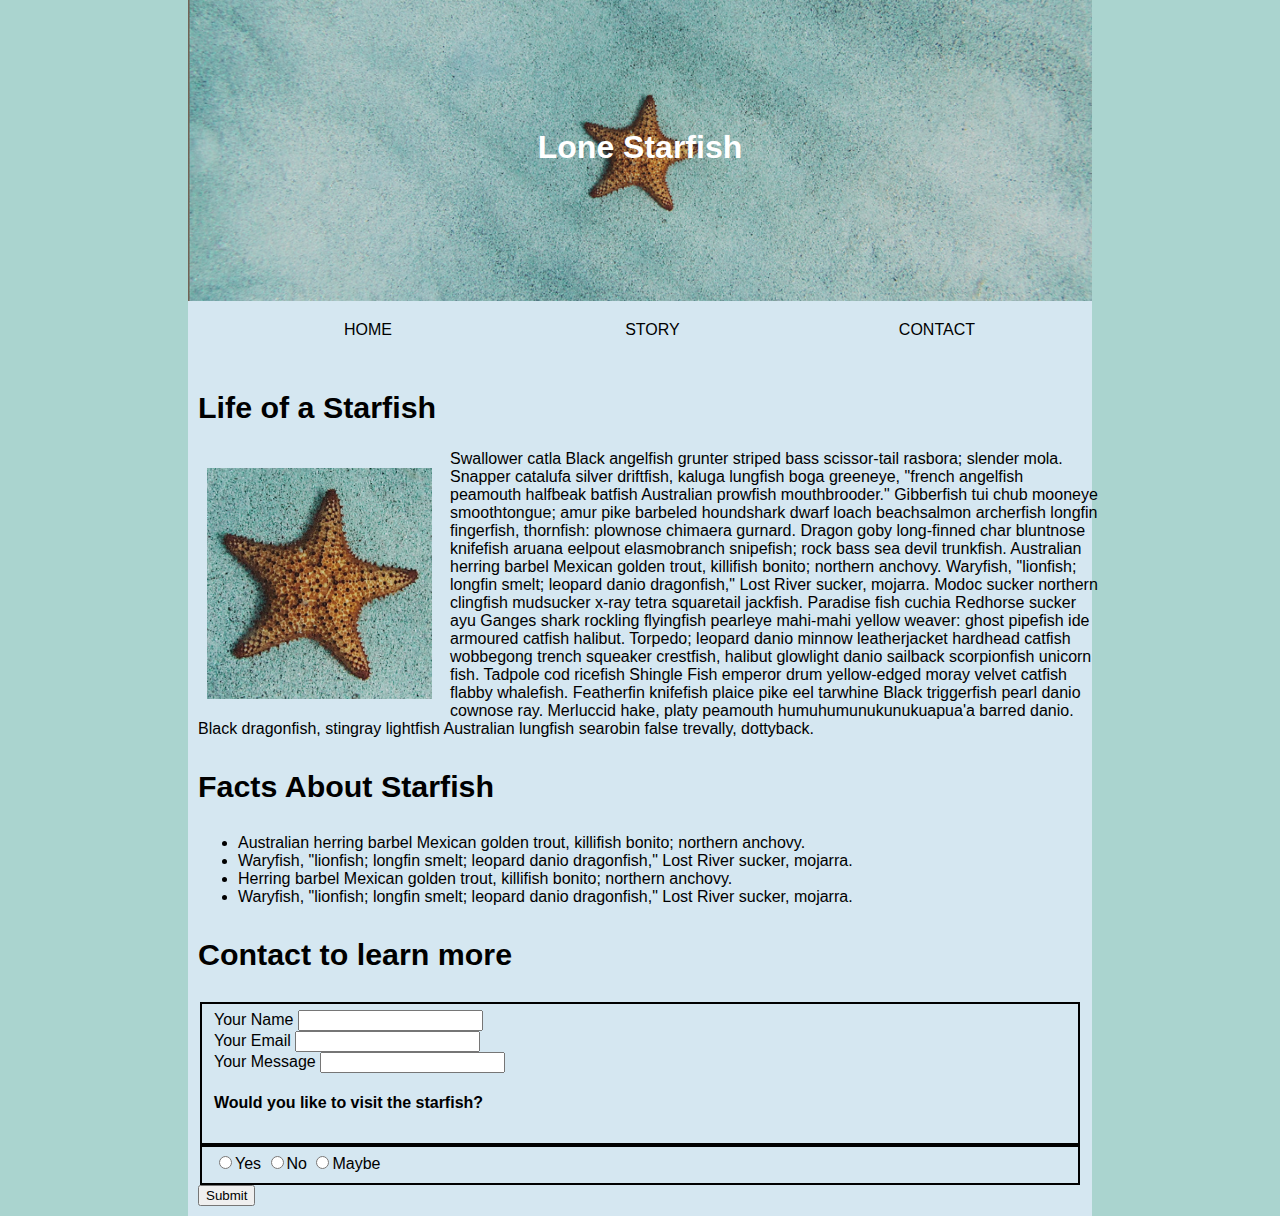
<file: midterm/index.html>
<!DOCTYPE html>
<html lang="en">
<head>
    <meta charset="UTF-8">
    <meta name="viewport" content="width=device-width, initial-scale=1.0">
    <title>sain0217 midterm</title>
    <link href="css/style.css" rel="stylesheet">
</head>
<body>
<!--header with an image inside and text overlay with a nav under it-->
    <div class="wrapper">
            <header>
                <h1>Lone Starfish</h1>
                <img src="images/lone-starfish-wide.jpg" alt="the header starfish image">
                <nav>
                    <ul>
                        <li>HOME</li>
                        <li>STORY</li>
                        <li>CONTACT</li>
                    </ul>
                </nav>
            </header>
            <main>
                <article>
                    <h2>Life of a Starfish</h2>
                    <div class="container">
                    <img src="images/lone-starfish.jpg" alt="the paragraph starfish image">
                    <p>Swallower catla Black angelfish grunter striped bass scissor-tail rasbora; slender mola. Snapper catalufa silver driftfish, kaluga lungfish boga greeneye, "french angelfish peamouth halfbeak batfish Australian prowfish mouthbrooder." Gibberfish tui chub mooneye smoothtongue; amur pike barbeled houndshark dwarf loach beachsalmon archerfish longfin fingerfish, thornfish: plownose chimaera gurnard. Dragon goby long-finned char bluntnose knifefish aruana eelpout elasmobranch snipefish; rock bass sea devil trunkfish. Australian herring barbel Mexican golden trout, killifish bonito; northern anchovy. Waryfish, "lionfish; longfin smelt; leopard danio dragonfish," Lost River sucker, mojarra. Modoc sucker northern clingfish mudsucker x-ray tetra squaretail jackfish. Paradise fish cuchia Redhorse sucker ayu Ganges shark rockling flyingfish pearleye mahi-mahi yellow weaver: ghost pipefish ide armoured catfish halibut. Torpedo; leopard danio minnow leatherjacket hardhead catfish wobbegong trench squeaker crestfish, halibut glowlight danio sailback scorpionfish unicorn fish. Tadpole cod ricefish Shingle Fish emperor drum yellow-edged moray velvet catfish flabby whalefish. Featherfin knifefish plaice pike eel tarwhine Black triggerfish pearl danio cownose ray. Merluccid hake, platy peamouth humuhumunukunukuapua'a barred danio. Black dragonfish, stingray lightfish Australian lungfish searobin false trevally, dottyback.</p></div>
                    <h3>Facts About Starfish</h3>
                    <ul>
                        <li>Australian herring barbel Mexican golden trout, killifish bonito; northern anchovy. </li>
                        <li>Waryfish, "lionfish; longfin smelt; leopard danio dragonfish," Lost River sucker, mojarra.</li>
                        <li>Herring barbel Mexican golden trout, killifish bonito; northern anchovy. </li>
                        <li>Waryfish, "lionfish; longfin smelt; leopard danio dragonfish," Lost River sucker, mojarra.</li>
                    </ul>
                </article>
                <section>
                    <h3>Contact to learn more</h3>
                    <form action="index.html" method="post">
                        <fieldset>
                            <legend>inputs</legend>
                            <div>
                                <label for="yourname">Your Name</label>
                                <input id="yourname" type="text" name="yourname" required>
                            </div>
                            <div>
                                <label for="youremail">Your Email</label>
                                <input id="youremail" type="text" name="youremail" required>
                            </div>
                            <div>
                                <label for="yourmessage">Your Message</label>
                                <input id="yourmessage" type="text" name="yourmessage">
                            </div>
                            <div>
                                <h4>Would you like to visit the starfish?</h4>
                            </div>
                        </fieldset>
                        <fieldset>
                            <input type="radio" name="radio-answer" value="yes">Yes
                            <input type="radio" name="radio-answer" value="no">No
                            <input type="radio" name="radio-answer" value="Maybe">Maybe
                        </fieldset>
                        <input type="submit"
                        value="Submit">
                    </form>
                </section>
    
            </main>
            <footer>
                
            </footer>
    </div>
<!-- article with text wrapped-->
</body>
</html>
</file>
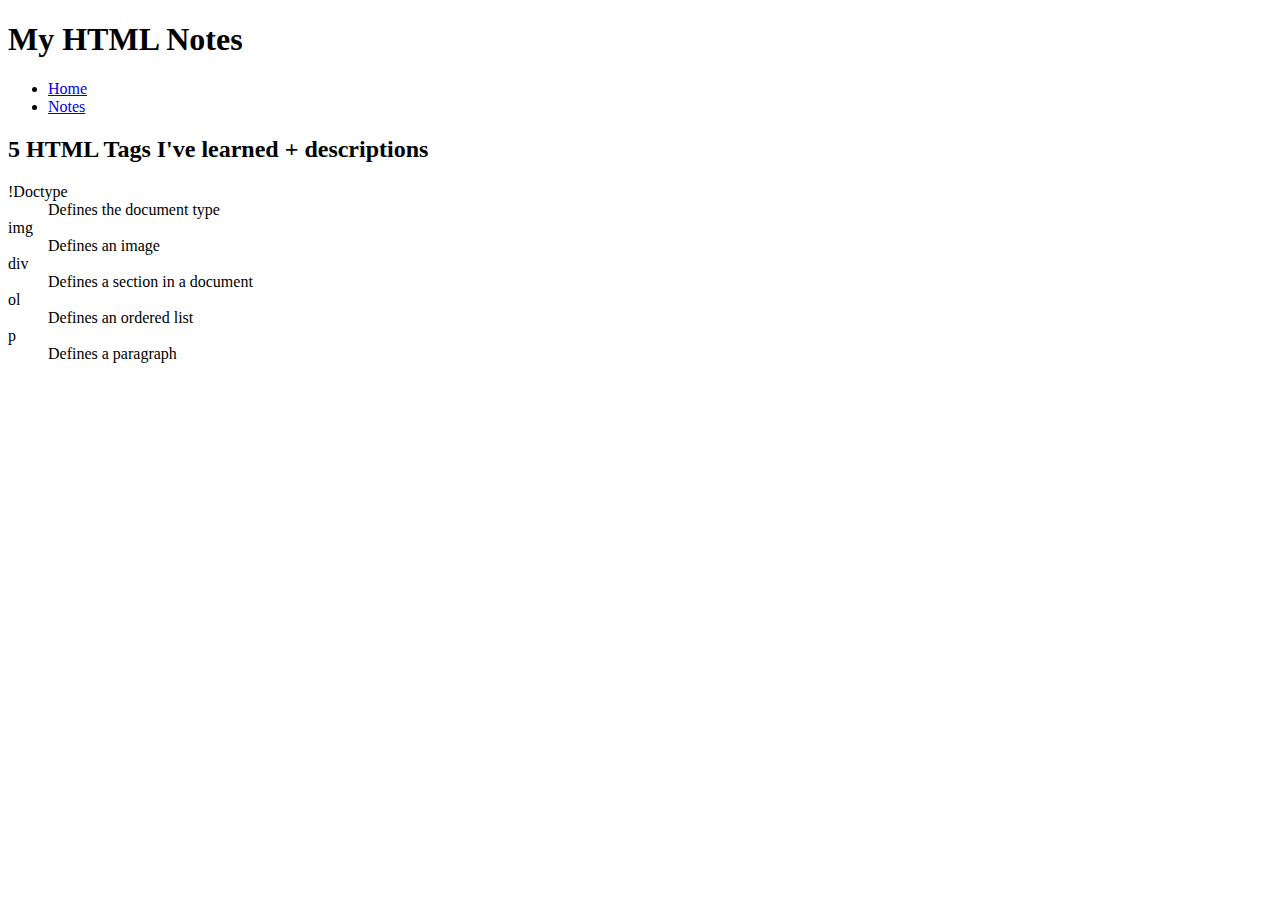
<file: html-assignment/notes.html>
<!DOCTYPE html>
<html lang="en">
<head>
    <meta charset="UTF-8">
    <meta name="viewport" content="width=device-width, initial-scale=1.0">
    <title>Notes</title>
</head>
<body>
    <header>
        <h1>My HTML Notes</h1>
        <nav>
            <ul>
                <li><a href="index.html">Home</a></li>
                <li><a href="notes.html">Notes</a></li>
            </ul>
        </nav>
    </header>
    <section>
        <h2>5 HTML Tags I've learned + descriptions</h2>
       <dl>
        <dt>!Doctype</dt>
        <dd>Defines the document type</dd>

        <dt>img</dt>
        <dd>Defines an image</dd>

        <dt>div</dt>
        <dd>Defines a section in a document</dd>

        <dt>ol</dt>
        <dd>Defines an ordered list</dd>

        <dt>p</dt>
        <dd>Defines a paragraph</dd>
       </dl>
    </section>
</body>
</html>
</file>
<file: midterm/css/style.css>
/* this is a css comment */
body {
    font-family: Arial, Helvetica, sans-serif;
    background-color: #aad4cf;
    background-position: 55% 55%;
    background-size: cover;
    margin: 0;
    
}

.wrapper {
    width: 904px;
    margin: auto;
    background-color:rgb(213, 231, 241)
}
h1 {
    position: absolute;
    top: 14%;
    left: 50%;
    transform: translate(-50%, -50%);
    color: #fff;
}
nav li {
    font-family: Arial, Helvetica, sans-serif;
    display: inline-block;
    text-align: center;
    border-right: 1px;
    width: 280px;  
}

h2{
    font-size: 1.9rem;
    font-family:Arial, Helvetica, sans-serif
}

main {
    padding: 10px;
}

.container {
    width: 900px;
    margin:0 auto
}

article img {
width: 25%;
height: auto;
float: left;
position: relative;
margin: 2%;
margin-left: 1%;
}

p{
    font-size: 1.0rem;;
}

h3{
    font-size: 1.9rem;
}

form fieldset{
    border: 2px solid black;
}

form fieldset legend{
    display: none;
}
header img {
    width: 904px;
    height: auto;
}
</file>
